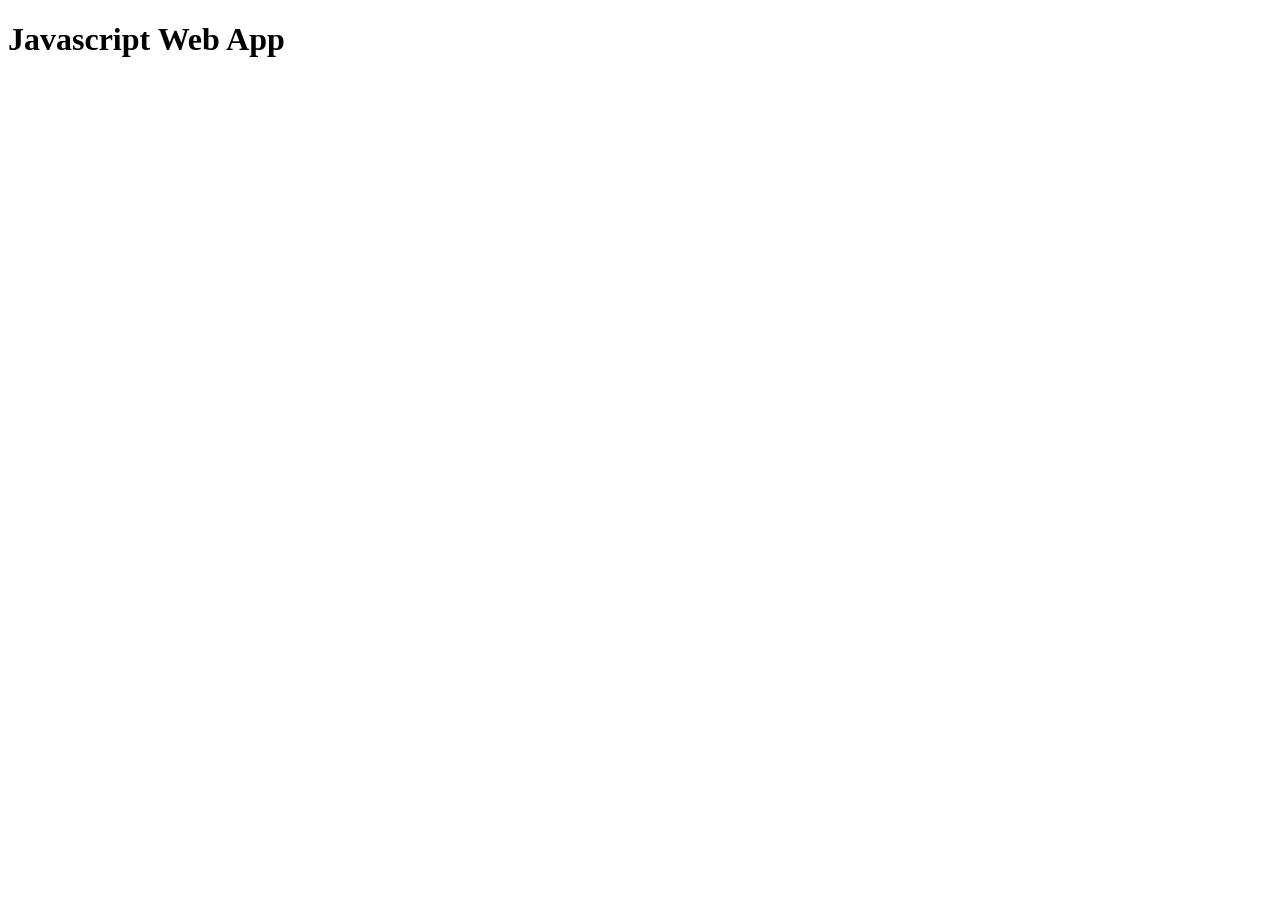
<file: samples/Office365DevQuickStart/Javascript-web/Index.html>
﻿<!DOCTYPE html>
<html>
<head>
    <title></title>
	<meta charset="utf-8" />
    <script src="scripts/jquery-2.2.1.js"></script>
    <script src="scripts/promise_chain.js"></script>
</head>
<body>
    <h1>Javascript Web App</h1>
</body>
</html>
</file>
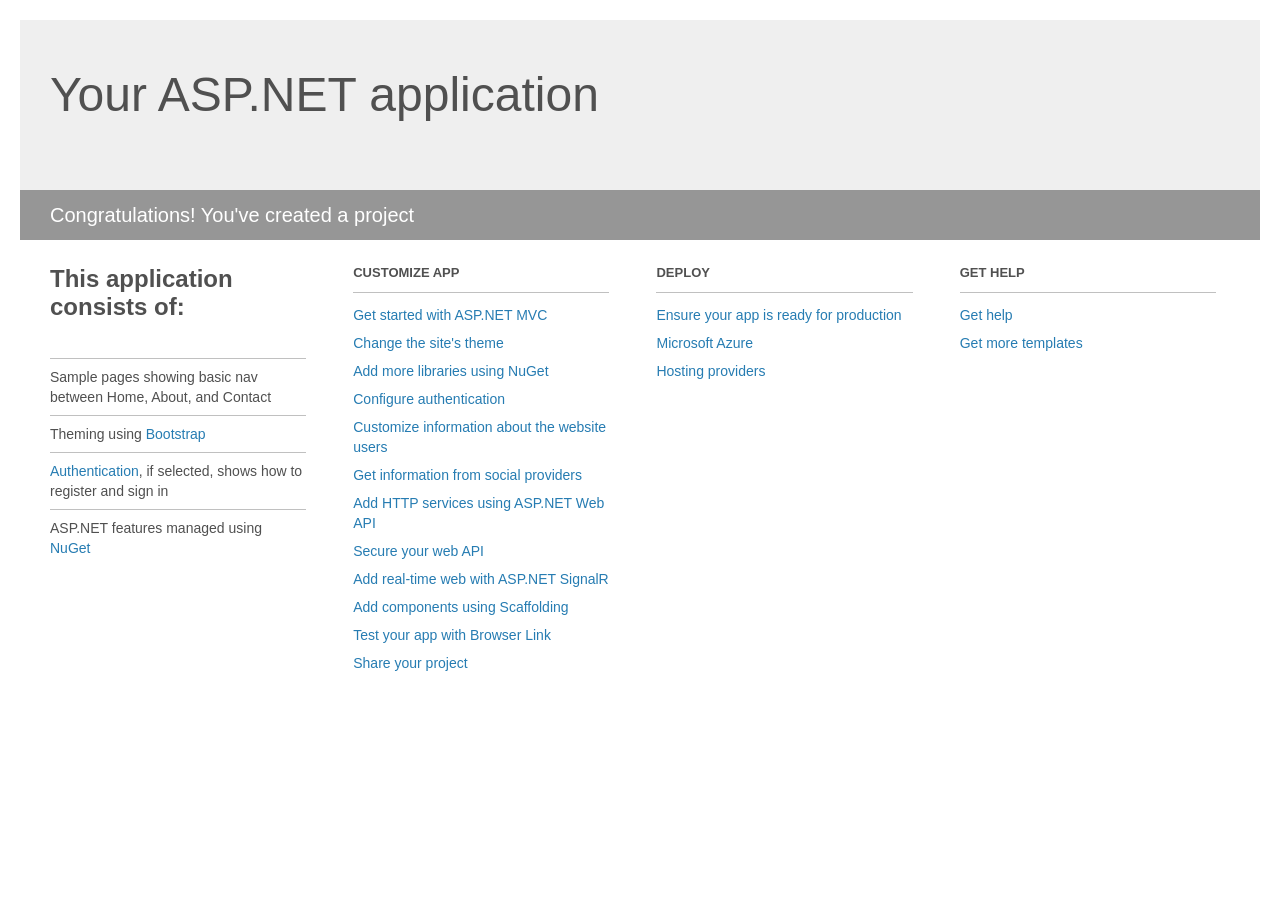
<file: samples/Office365DevQuickStart/0365Sandbox/Project_Readme.html>
﻿<!DOCTYPE html>
<html lang="en">
<head>
    <meta charset="utf-8" />
    <title>Your ASP.NET application</title>
    <style>
        body {
            background: #fff;
            color: #505050;
            font: 14px 'Segoe UI', tahoma, arial, helvetica, sans-serif;
            margin: 20px;
            padding: 0;
        }

        #header {
            background: #efefef;
            padding: 0;
        }

        h1 {
            font-size: 48px;
            font-weight: normal;
            margin: 0;
            padding: 0 30px;
            line-height: 150px;
        }

        p {
            font-size: 20px;
            color: #fff;
            background: #969696;
            padding: 0 30px;
            line-height: 50px;
        }

        #main {
            padding: 5px 30px;
        }

        .section {
            width: 21.7%;
            float: left;
            margin: 0 0 0 4%;
        }

            .section h2 {
                font-size: 13px;
                text-transform: uppercase;
                margin: 0;
                border-bottom: 1px solid silver;
                padding-bottom: 12px;
                margin-bottom: 8px;
            }

            .section.first {
                margin-left: 0;
            }

                .section.first h2 {
                    font-size: 24px;
                    text-transform: none;
                    margin-bottom: 25px;
                    border: none;
                }

                .section.first li {
                    border-top: 1px solid silver;
                    padding: 8px 0;
                }

            .section.last {
                margin-right: 0;
            }

        ul {
            list-style: none;
            padding: 0;
            margin: 0;
            line-height: 20px;
        }

        li {
            padding: 4px 0;
        }

        a {
            color: #267cb2;
            text-decoration: none;
        }

            a:hover {
                text-decoration: underline;
            }
    </style>
</head>
<body>

    <div id="header">
        <h1>Your ASP.NET application</h1>
        <p>Congratulations! You've created a project</p>
    </div>

    <div id="main">
        <div class="section first">
            <h2>This application consists of:</h2>
            <ul>
                <li>Sample pages showing basic nav between Home, About, and Contact</li>
                <li>Theming using <a href="http://go.microsoft.com/fwlink/?LinkID=615519">Bootstrap</a></li>
                <li><a href="http://go.microsoft.com/fwlink/?LinkID=615520">Authentication</a>, if selected, shows how to register and sign in</li>
                <li>ASP.NET features managed using <a href="http://go.microsoft.com/fwlink/?LinkID=320756">NuGet</a></li>
            </ul>
        </div>

        <div class="section">
            <h2>Customize app</h2>
            <ul>
                <li><a href="http://go.microsoft.com/fwlink/?LinkID=615541">Get started with ASP.NET MVC</a></li>
                <li><a href="http://go.microsoft.com/fwlink/?LinkID=615523">Change the site's theme</a></li>
                <li><a href="http://go.microsoft.com/fwlink/?LinkID=615524">Add more libraries using NuGet</a></li>
                <li><a href="http://go.microsoft.com/fwlink/?LinkID=615542">Configure authentication</a></li>
                <li><a href="http://go.microsoft.com/fwlink/?LinkID=615526">Customize information about the website users</a></li>
                <li><a href="http://go.microsoft.com/fwlink/?LinkID=615527">Get information from social providers</a></li>
                <li><a href="http://go.microsoft.com/fwlink/?LinkID=615528">Add HTTP services using ASP.NET Web API</a></li>
                <li><a href="http://go.microsoft.com/fwlink/?LinkID=615529">Secure your web API</a></li>
                <li><a href="http://go.microsoft.com/fwlink/?LinkID=615530">Add real-time web with ASP.NET SignalR</a></li>
                <li><a href="http://go.microsoft.com/fwlink/?LinkID=615531">Add components using Scaffolding</a></li>
                <li><a href="http://go.microsoft.com/fwlink/?LinkID=615532">Test your app with Browser Link</a></li>
                <li><a href="http://go.microsoft.com/fwlink/?LinkID=615533">Share your project</a></li>
            </ul>
        </div>

        <div class="section">
            <h2>Deploy</h2>
            <ul>
                <li><a href="http://go.microsoft.com/fwlink/?LinkID=615534">Ensure your app is ready for production</a></li>
                <li><a href="http://go.microsoft.com/fwlink/?LinkID=615535">Microsoft Azure</a></li>
                <li><a href="http://go.microsoft.com/fwlink/?LinkID=615536">Hosting providers</a></li>
            </ul>
        </div>

        <div class="section last">
            <h2>Get help</h2>
            <ul>
                <li><a href="http://go.microsoft.com/fwlink/?LinkID=615537">Get help</a></li>
                <li><a href="http://go.microsoft.com/fwlink/?LinkID=615538">Get more templates</a></li>
            </ul>
        </div>
    </div>

</body>
</html>
</file>
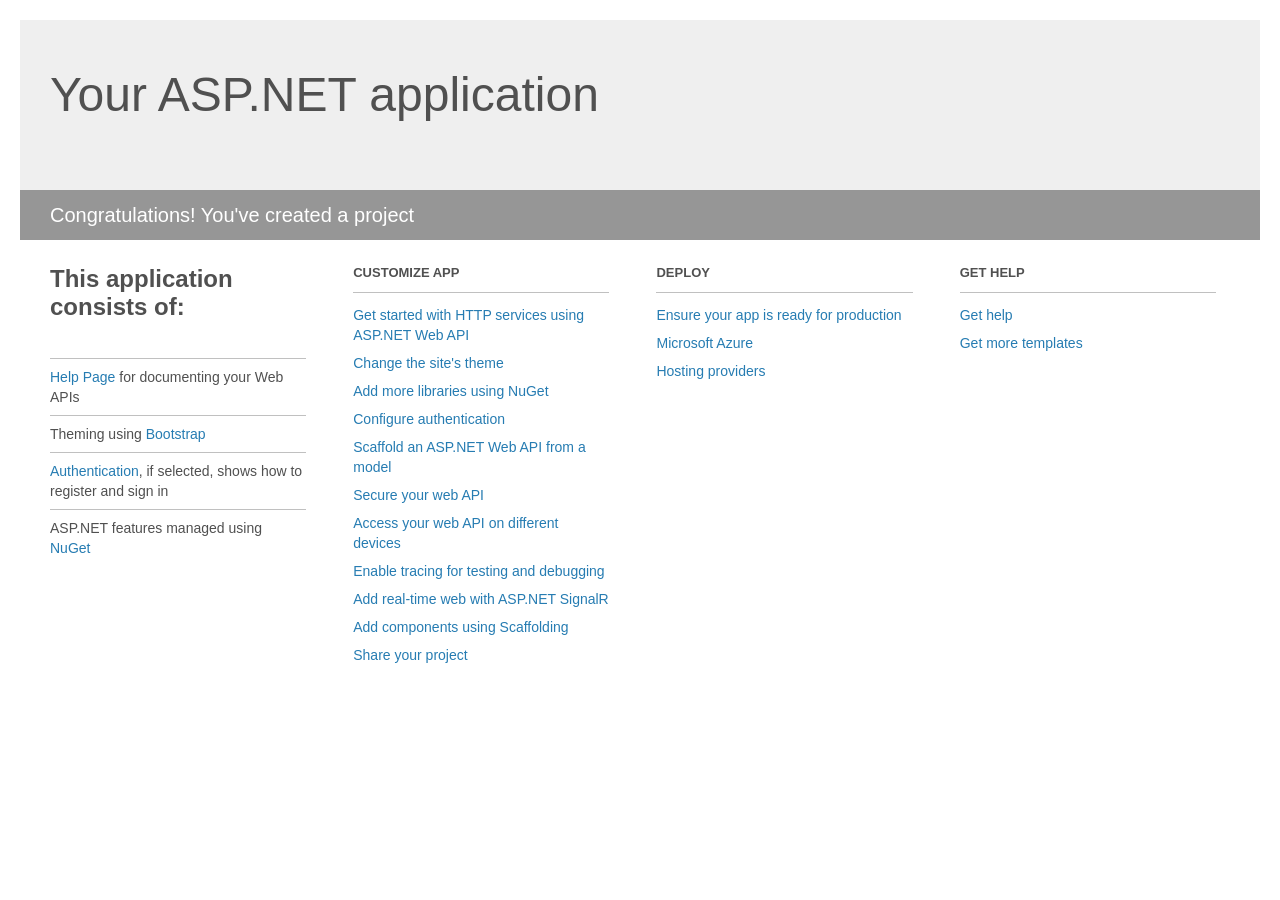
<file: samples/Office365DevQuickStart/AngularJS-with-O365/Project_Readme.html>
﻿<!DOCTYPE html>
<html lang="en">
<head>
    <meta charset="utf-8" />
    <title>Your ASP.NET application</title>
    <style>
        body {
            background: #fff;
            color: #505050;
            font: 14px 'Segoe UI', tahoma, arial, helvetica, sans-serif;
            margin: 20px;
            padding: 0;
        }

        #header {
            background: #efefef;
            padding: 0;
        }

        h1 {
            font-size: 48px;
            font-weight: normal;
            margin: 0;
            padding: 0 30px;
            line-height: 150px;
        }

        p {
            font-size: 20px;
            color: #fff;
            background: #969696;
            padding: 0 30px;
            line-height: 50px;
        }

        #main {
            padding: 5px 30px;
        }

        .section {
            width: 21.7%;
            float: left;
            margin: 0 0 0 4%;
        }

            .section h2 {
                font-size: 13px;
                text-transform: uppercase;
                margin: 0;
                border-bottom: 1px solid silver;
                padding-bottom: 12px;
                margin-bottom: 8px;
            }

            .section.first {
                margin-left: 0;
            }

                .section.first h2 {
                    font-size: 24px;
                    text-transform: none;
                    margin-bottom: 25px;
                    border: none;
                }

                .section.first li {
                    border-top: 1px solid silver;
                    padding: 8px 0;
                }

            .section.last {
                margin-right: 0;
            }

        ul {
            list-style: none;
            padding: 0;
            margin: 0;
            line-height: 20px;
        }

        li {
            padding: 4px 0;
        }

        a {
            color: #267cb2;
            text-decoration: none;
        }

            a:hover {
                text-decoration: underline;
            }
    </style>
</head>
<body>

    <div id="header">
        <h1>Your ASP.NET application</h1>
        <p>Congratulations! You've created a project</p>
    </div>

    <div id="main">
        <div class="section first">
            <h2>This application consists of:</h2>
            <ul>
                <li><a href="http://go.microsoft.com/fwlink/?LinkID=615543">Help Page</a> for documenting your Web APIs</li>
                <li>Theming using <a href="http://go.microsoft.com/fwlink/?LinkID=615519">Bootstrap</a></li>
                <li><a href="http://go.microsoft.com/fwlink/?LinkID=320957">Authentication</a>, if selected, shows how to register and sign in</li>
                <li>ASP.NET features managed using <a href="http://go.microsoft.com/fwlink/?LinkID=320958">NuGet</a></li>
            </ul>
        </div>

        <div class="section">
            <h2>Customize app</h2>
            <ul>
                <li><a href="http://go.microsoft.com/fwlink/?LinkID=320959">Get started with HTTP services using ASP.NET Web API</a></li>
                <li><a href="http://go.microsoft.com/fwlink/?LinkID=320960">Change the site's theme</a></li>
                <li><a href="http://go.microsoft.com/fwlink/?LinkID=320961">Add more libraries using NuGet</a></li>
                <li><a href="http://go.microsoft.com/fwlink/?LinkID=320962">Configure authentication</a></li>
                <li><a href="http://go.microsoft.com/fwlink/?LinkID=320963">Scaffold an ASP.NET Web API from a model</a></li>
                <li><a href="http://go.microsoft.com/fwlink/?LinkID=615545">Secure your web API</a></li>
                <li><a href="http://go.microsoft.com/fwlink/?LinkID=615544">Access your web API on different devices</a></li>
                <li><a href="http://go.microsoft.com/fwlink/?LinkID=615546">Enable tracing for testing and debugging</a></li>
                <li><a href="http://go.microsoft.com/fwlink/?LinkID=615530">Add real-time web with ASP.NET SignalR</a></li>
                <li><a href="http://go.microsoft.com/fwlink/?LinkID=615531">Add components using Scaffolding</a></li>
                <li><a href="http://go.microsoft.com/fwlink/?LinkID=615533">Share your project</a></li>
            </ul>
        </div>

        <div class="section">
            <h2>Deploy</h2>
            <ul>
                <li><a href="http://go.microsoft.com/fwlink/?LinkID=615534">Ensure your app is ready for production</a></li>
                <li><a href="http://go.microsoft.com/fwlink/?LinkID=615535">Microsoft Azure</a></li>
                <li><a href="http://go.microsoft.com/fwlink/?LinkID=615536">Hosting providers</a></li>
            </ul>
        </div>

        <div class="section last">
            <h2>Get help</h2>
            <ul>
                <li><a href="http://go.microsoft.com/fwlink/?LinkID=615537">Get help</a></li>
                <li><a href="http://go.microsoft.com/fwlink/?LinkID=615538">Get more templates</a></li>
            </ul>
        </div>
    </div>
</body>
</html>
</file>
